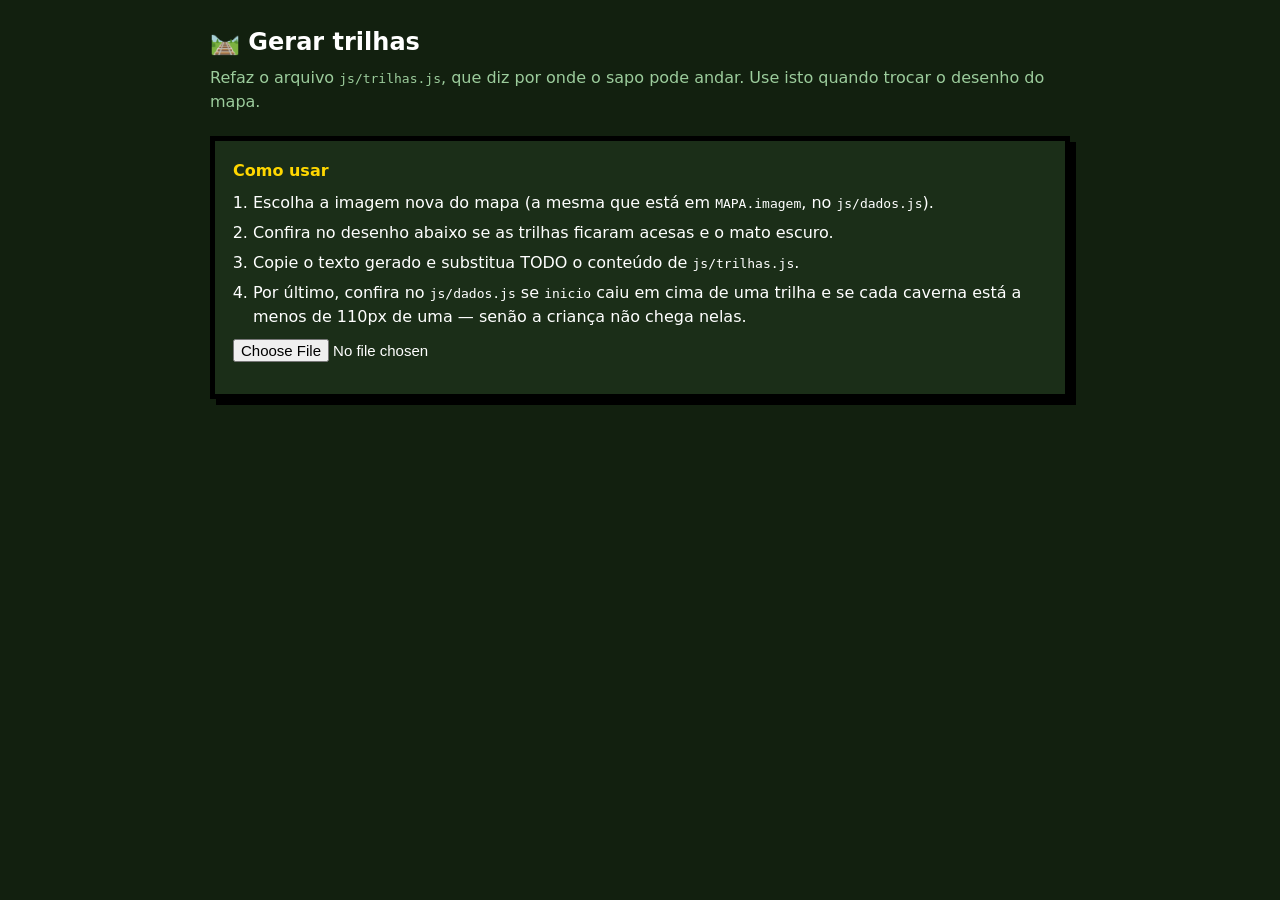
<file: ferramentas/gerar-trilhas.html>
<!DOCTYPE html>
<html lang="pt-BR">
<head>
<meta charset="UTF-8" />
<meta name="viewport" content="width=device-width, initial-scale=1" />
<title>Gerar trilhas</title>
<style>
  :root{ --gold:#FFD700; --fundo:#12200f; --caixa:#1b2e18; --borda:#000; }
  *{box-sizing:border-box}
  body{margin:0;padding:24px 16px;background:var(--fundo);color:#fff;
       font-family:system-ui,-apple-system,"Segoe UI",sans-serif;line-height:1.5}
  .folha{max-width:860px;margin:0 auto}
  h1{font-size:24px;margin:0 0 6px}
  .sub{color:#9ccc9c;margin:0 0 22px}
  .caixa{background:var(--caixa);border:5px solid var(--borda);box-shadow:6px 6px 0 var(--borda);
         padding:18px;margin-bottom:20px}
  .passo{font-weight:700;color:var(--gold);margin-bottom:8px}
  ol{margin:0;padding-left:20px} li{margin-bottom:6px}
  input[type=file]{display:block;margin-top:10px;color:#fff;font-size:15px}
  canvas{max-width:100%;height:auto;border:4px solid #000;margin-top:12px;display:block;
         image-rendering:pixelated;background:#000}
  textarea{width:100%;height:220px;margin-top:10px;font-family:ui-monospace,Consolas,monospace;
           font-size:12px;background:#0c160a;color:#cfe8c6;border:4px solid #000;padding:10px;
           white-space:pre;overflow:auto}
  button{font:inherit;font-weight:700;cursor:pointer;background:var(--gold);color:#000;
         border:4px solid #000;box-shadow:4px 4px 0 #000;padding:10px 18px;margin-top:12px}
  button:disabled{opacity:.45;cursor:not-allowed}
  .aviso{color:#ffd9a0;font-size:14px;margin-top:10px}
  .num{color:#9ccc9c;font-size:14px;margin-top:10px}
  .legenda{font-size:14px;color:#9ccc9c;margin-top:8px}
</style>
</head>
<body>
<div class="folha">
  <h1>🛤️ Gerar trilhas</h1>
  <p class="sub">Refaz o arquivo <code>js/trilhas.js</code>, que diz por onde o sapo pode andar.
     Use isto quando trocar o desenho do mapa.</p>

  <div class="caixa">
    <div class="passo">Como usar</div>
    <ol>
      <li>Escolha a imagem nova do mapa (a mesma que está em <code>MAPA.imagem</code>, no <code>js/dados.js</code>).</li>
      <li>Confira no desenho abaixo se as trilhas ficaram acesas e o mato escuro.</li>
      <li>Copie o texto gerado e substitua TODO o conteúdo de <code>js/trilhas.js</code>.</li>
      <li>Por último, confira no <code>js/dados.js</code> se <code>inicio</code> caiu em cima de uma
          trilha e se cada caverna está a menos de 110px de uma — senão a criança não chega nelas.</li>
    </ol>
    <input type="file" id="arquivo" accept="image/*" />
    <p class="aviso" id="aviso"></p>
  </div>

  <div class="caixa" id="caixaPreview" hidden>
    <div class="passo">Conferência</div>
    <p class="legenda">Claro = dá para pisar. Escuro = mato, água ou pedra.</p>
    <canvas id="tela"></canvas>
    <p class="num" id="numeros"></p>
  </div>

  <div class="caixa" id="caixaSaida" hidden>
    <div class="passo">Cole isto em js/trilhas.js</div>
    <textarea id="saida" readonly spellcheck="false"></textarea>
    <button id="copiar">📋 Copiar</button>
  </div>
</div>

<script>
// Estas regras precisam continuar iguais às descritas em js/trilhas.js.
const CELL = 8;        // lado do quadradinho, em pixels do mapa
const LIMIAR = 0.40;   // fração do quadradinho que precisa ser trilha

// Terra batida: vermelho alto, azul baixo, degradê R > G > B.
function ehTerra(r,g,b){
  return r>=175 && b<=150 && (r-b)>=70 && g>=100 && g<=215 && r>g && g>b;
}
// Madeira das pontes e tábuas: marrom médio. Sem isto o rio parte o mapa em dois.
function ehPonte(r,g,b){
  return r>=110 && r<=205 && g>=60 && g<=150 && b>=30 && b<=115 && (r-b)>=45 && r>g && g>b;
}

document.getElementById('arquivo').addEventListener('change', e=>{
  const f = e.target.files && e.target.files[0];
  if(!f) return;
  const aviso=document.getElementById('aviso');
  aviso.textContent='Lendo a imagem...';
  const img=new Image();
  img.onload=()=>{ URL.revokeObjectURL(img.src); try{ processar(img); aviso.textContent=''; }
                   catch(err){ aviso.textContent='Não deu para ler os pixels: '+err.message; } };
  img.onerror=()=>{ aviso.textContent='Não consegui abrir esse arquivo como imagem.'; };
  img.src=URL.createObjectURL(f);
});

function processar(img){
  const W=img.naturalWidth, H=img.naturalHeight;
  const GW=Math.floor(W/CELL), GH=Math.floor(H/CELL);
  const cv=document.createElement('canvas'); cv.width=W; cv.height=H;
  const cx=cv.getContext('2d', {willReadFrequently:true});
  cx.drawImage(img,0,0);
  const px=cx.getImageData(0,0,W,H).data;

  // 1) conta quantos pixels de cada quadradinho são caminho
  const conta=new Uint16Array(GW*GH);
  for(let y=0;y<GH*CELL;y++){
    const gy=(y/CELL)|0;
    for(let x=0;x<GW*CELL;x++){
      const i=(y*W+x)*4;
      const r=px[i], g=px[i+1], b=px[i+2];
      if(ehTerra(r,g,b) || ehPonte(r,g,b)) conta[gy*GW+((x/CELL)|0)]++;
    }
  }
  const minimo=CELL*CELL*LIMIAR;
  let base=new Uint8Array(GW*GH);
  for(let i=0;i<base.length;i++) base[i]= conta[i]>=minimo ? 1 : 0;

  // 2) alarga um quadradinho para cada lado — a detecção come a beirada
  const dil=new Uint8Array(GW*GH);
  for(let y=0;y<GH;y++) for(let x=0;x<GW;x++){
    if(!base[y*GW+x]) continue;
    for(let dy=-1;dy<=1;dy++) for(let dx=-1;dx<=1;dx++){
      const ny=y+dy, nx=x+dx;
      if(ny>=0&&ny<GH&&nx>=0&&nx<GW) dil[ny*GW+nx]=1;
    }
  }

  // 3) fica só o maior pedaço ligado (some barraca, troncos e outros enganos)
  const marca=new Int32Array(GW*GH).fill(-1);
  const fila=new Int32Array(GW*GH);
  let maior=-1, maiorTam=0, ilhas=0, descartado=0;
  for(let s=0;s<dil.length;s++){
    if(!dil[s] || marca[s]!==-1) continue;
    let a=0,b=0; fila[b++]=s; marca[s]=ilhas; let tam=0;
    while(a<b){
      const v=fila[a++]; tam++;
      const vx=v%GW, vy=(v/GW)|0;
      const viz=[[1,0],[-1,0],[0,1],[0,-1]];
      for(let k=0;k<4;k++){
        const nx=vx+viz[k][0], ny=vy+viz[k][1];
        if(nx<0||ny<0||nx>=GW||ny>=GH) continue;
        const n=ny*GW+nx;
        if(!dil[n]||marca[n]!==-1) continue;
        marca[n]=ilhas; fila[b++]=n;
      }
    }
    if(tam>maiorTam){ descartado+=maiorTam; maiorTam=tam; maior=ilhas; }
    else descartado+=tam;
    ilhas++;
  }
  const mask=new Uint8Array(GW*GH);
  for(let i=0;i<mask.length;i++) mask[i]= marca[i]===maior ? 1 : 0;

  desenhar(img,W,H,GW,GH,mask);
  document.getElementById('numeros').textContent =
    `${W}x${H} px · grade ${GW}x${GH} · ${maiorTam} quadradinhos de trilha `
    + `(${(100*maiorTam/(GW*GH)).toFixed(1)}% do mapa) · ${ilhas-1} pedaços soltos descartados `
    + `(${descartado} quadradinhos).`;
  document.getElementById('saida').value = montarArquivo(GW,GH,W,H,mask);
  document.getElementById('caixaPreview').hidden=false;
  document.getElementById('caixaSaida').hidden=false;
}

function desenhar(img,W,H,GW,GH,mask){
  const tela=document.getElementById('tela');
  tela.width=W; tela.height=H;
  const c=tela.getContext('2d');
  c.drawImage(img,0,0);
  c.fillStyle='rgba(0,0,0,.68)';
  for(let y=0;y<GH;y++) for(let x=0;x<GW;x++){
    if(!mask[y*GW+x]) c.fillRect(x*CELL,y*CELL,CELL,CELL);
  }
}

function montarArquivo(GW,GH,W,H,mask){
  const bytes=new Uint8Array(Math.ceil(GW*GH/8));
  for(let i=0;i<GW*GH;i++) if(mask[i]) bytes[i>>3] |= (1<<(7-(i&7)));
  let bruto=''; for(let i=0;i<bytes.length;i++) bruto+=String.fromCharCode(bytes[i]);
  const b64=btoa(bruto);
  const partes=[];
  for(let i=0;i<b64.length;i+=100) partes.push(b64.slice(i,i+100));
  const corpo=partes.map((p,i)=>`  '${p}'`+(i<partes.length-1?' +':'')).join('\n');
  const barra='═'.repeat(63);
  return `// ${barra}
//  ONDE DÁ PARA ANDAR
// ${barra}
//  O sapo só anda pelas trilhas de terra do mapa. Este arquivo diz quais
//  pedaços do desenho são trilha — o jogo não enxerga a imagem sozinho.
//
//  Como funciona: o mapa virou uma grade de quadradinhos de ${CELL}x${CELL} pixels
//  (${GW} colunas x ${GH} linhas). Cada quadradinho é 1 bit: 1 = dá para pisar,
//  0 = mato, água ou pedra. Os bits estão em \`bits\`, em base64, lidos
//  linha por linha, de cima para baixo.
//
//  De onde saiu:
//   1. um quadradinho conta como trilha quando pelo menos ${Math.round(LIMIAR*100)}% dos pixels
//      dele têm cor de terra batida (vermelho alto, azul baixo) ou de
//      madeira de ponte — as pontes precisam valer, senão o rio parte o
//      mapa em dois;
//   2. a área cresce um quadradinho para cada lado, porque a detecção
//      come a beirada e o corredor fica apertado demais para uma criança
//      guiar o sapo;
//   3. sobra só o maior pedaço ligado, o que joga fora engano solto no
//      meio do mato, como a barraca e os troncos caídos.
//
//  TROCOU O MAPA? Abra ferramentas/gerar-trilhas.html, escolha a imagem
//  nova e cole aqui o texto que a página gerar.
const TRILHAS = {
  colunas: ${GW},
  linhas: ${GH},
  // Tamanho do mapa de origem. As contas usam proporção, então a grade
  // continua batendo se a imagem for trocada por outra do mesmo desenho
  // em tamanho diferente.
  larguraBase: ${W},
  alturaBase: ${H},
  bits:
${corpo},
};
`;
}

document.getElementById('copiar').addEventListener('click',async()=>{
  const t=document.getElementById('saida');
  try{ await navigator.clipboard.writeText(t.value); }
  catch(e){ t.select(); document.execCommand('copy'); }
  const b=document.getElementById('copiar');
  b.textContent='✅ Copiado!';
  setTimeout(()=>{ b.textContent='📋 Copiar'; },1600);
});
</script>
</body>
</html>
</file>
